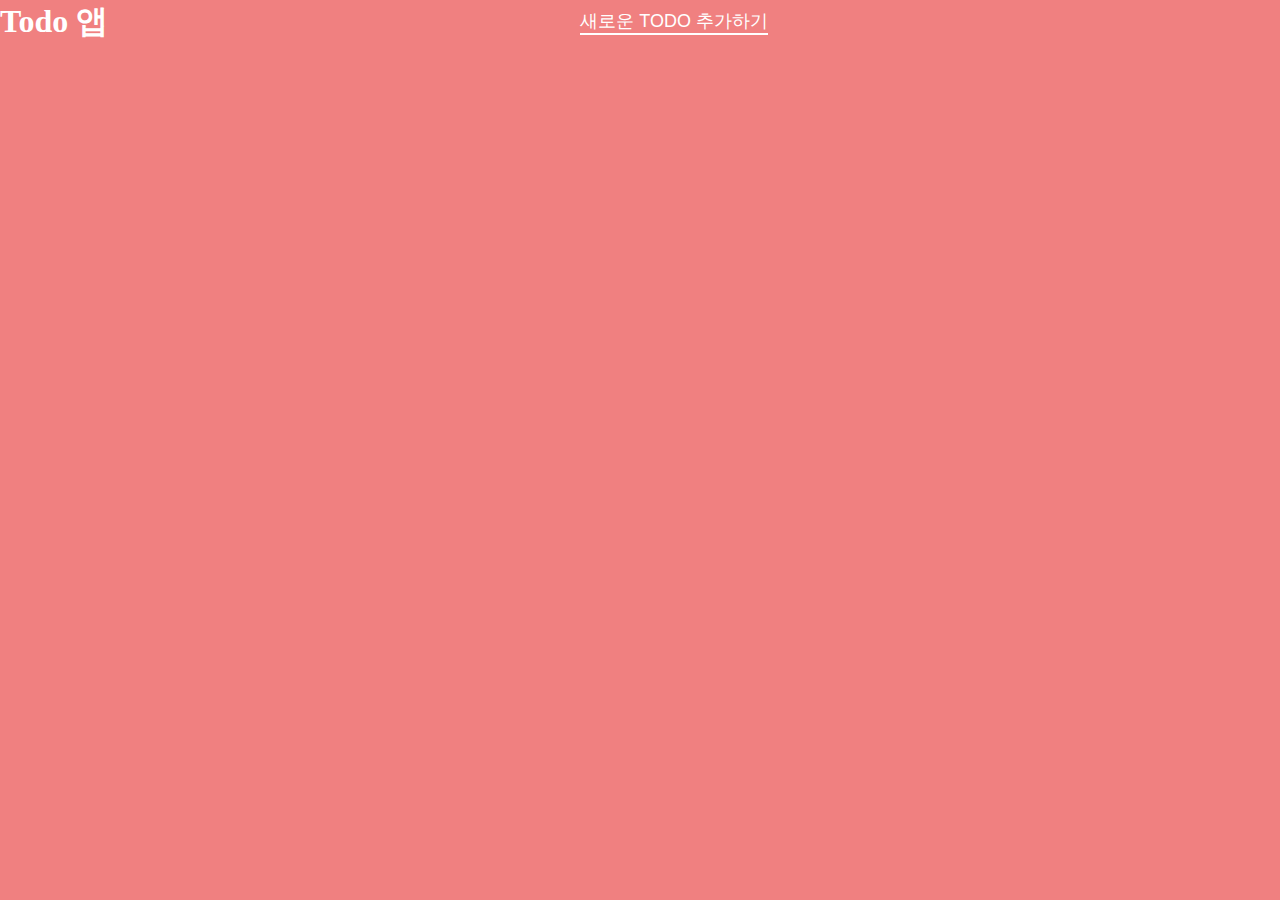
<file: index.html>
<!DOCTYPE html>
<html lang="en">
<head>
    <meta charset="UTF-8">
    <meta name="viewport" content="width=device-width, initial-scale=1.0">
    <title>Document</title>
    <link rel="stylesheet" href="styles.css" />
    <link href="http://fonts.googleapis.com/icon?family=Material+Icons" rel="stylesheet">
</head>
<body>
    <div class="app">
        <header>
            <h1>Todo 앱</h1>
            <button id="create-btn"> 새로운 todo 추가하기</button>
        </header>
        <div class="todo-list" id="list"></div>
    </div>
    <script src="script.js"></script>
</body>
</html>
</file>
<file: styles.css>
* {
margin: 0;
padding: 0;
box-sizing: border-box;
}

button {
    background: none;
    outline:none;
    border: none;
    cursor: pointer;
}

body {
    background-color: lightcoral;
    color: #fff;
}

main {
    min-height: 100vh;
    display: flex;
    justify-content: center;
    padding: 2rem 1,5rem;
}

.app {
    width: 100%;
    max-width: 768px;
}

.app header {
    display: flex;
    align-items: center;
    justify-content: space-between;
    margin-bottom: 1rem; 
}

.app header button {
    color: #fff;
    font-size: 18px;
    border-bottom: 2px solid #fff;
    text-transform: uppercase;
}

.item {
    display: flex;
    align-items: center;
    justify-content:space-between;
    padding: 1.5rem;
    border-radius: 1rem;
    background-color: lightblue;
    box-shadow: 0 0 4px rhba(0,0,0,0.1);
    margin-bottom:1.5rem;
}

.item:last-of-type {
    margin-bottom: 0;
}

.item input [type="checkbox"] {
    margin-right: 1rem;
}

.item input [type="text"] {
    appearance: none;
    background: none;
    border: none;
    outline: none;
    font-weight: 400;
    color: black;
    font-size: 20px;
    flex: 1 1 0%;
    margin-right: 1rem;
}

.item input[type="text"]:not(:disabled) {
    border-bottom: 2px solid #fff;
}

.item.complete {
    opacity:0.7;
}

.item.complete input[type="text"] {
    text-decoration: line-through;
}

.item:hover,
.item:focus-within {
    outline: 2px solid #fff;
}

.actions button {
    color: crimson;
    margin-right: 1rem;
    opacity: 0.8;
    transform:0.1 s;
}

.actions button.remove-btn {
    color: crimson;
}

.actions button:hover {
    opacity: 1;
}

.actions button:last-of-type {
    margin-right: 0;
}
</file>
